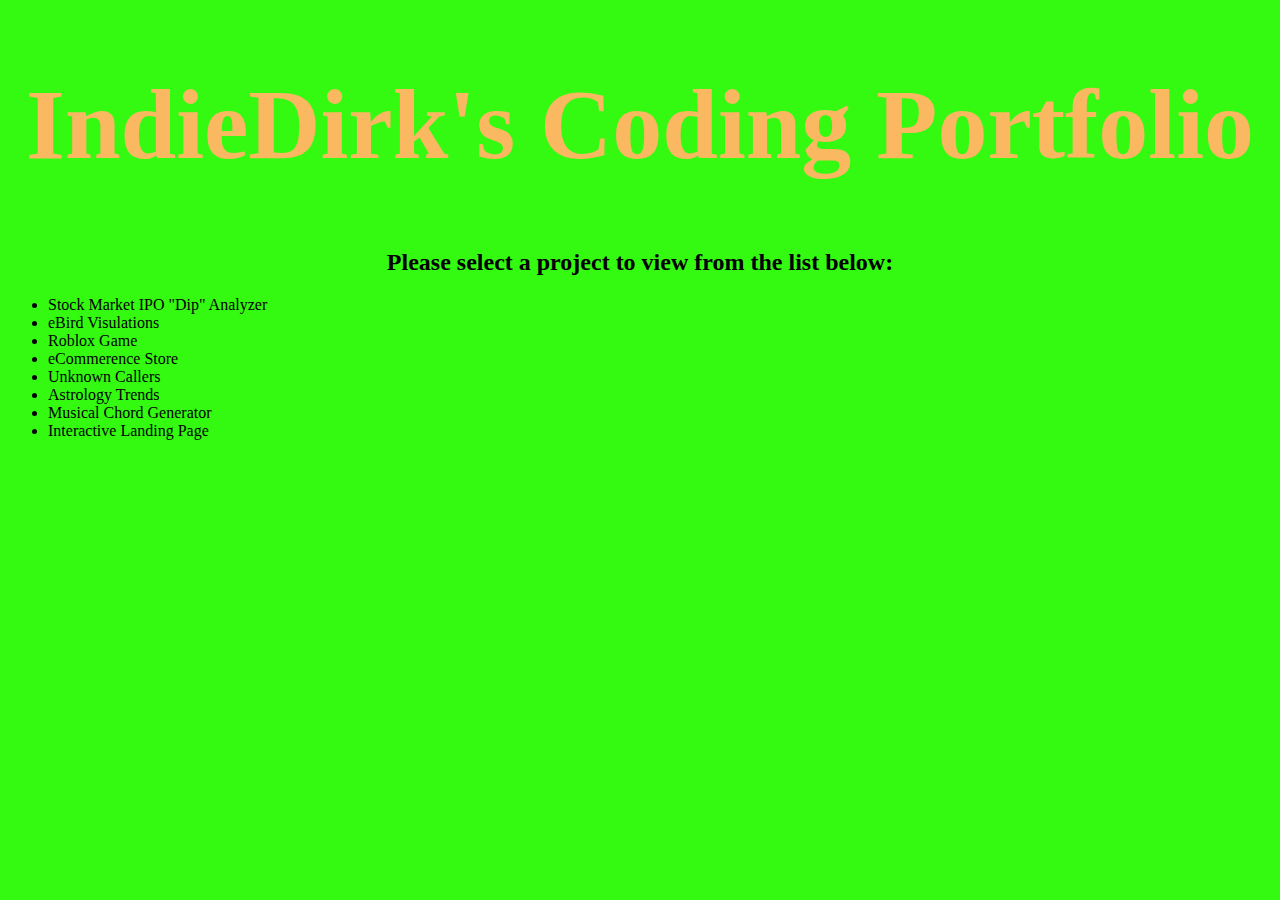
<file: index.html>
<!DOCTYPE html>
<html lang="en">
    <head>
        <meta charset="UTF-8">
        <meta name="viewport" content="width=device-width, initial-scale=1.0">
        <title>IndieDirk's Portfolio</title>
        <link rel="stylesheet" href="index.css">
    </head>
    <body>
        <h1>IndieDirk's Coding Portfolio</h1>
        <h2>Please select a project to view from the list below:</h2>
        <ul>
            <li>Stock Market IPO "Dip" Analyzer</li>
            <li>eBird Visulations</li>
            <li>Roblox Game</li>
            <li>eCommerence Store</li>
            <li>Unknown Callers</li>
            <li>Astrology Trends</li>
            <li>Musical Chord Generator</li>
            <li>Interactive Landing Page</li>
        </ul>
       
    
    </body>
</html>
</file>
<file: index.css>
body {
  background-color: #34fA12;
}

h1 {
  font-size: 100px;
  text-align: center; 
  color: rgb(250, 184, 97);
  background-image: url(https://images.pexels.com/photos/225250/pexels-photo-225250.jpeg?auto=compress&cs=tinysrgb&w=1260&h=750&dpr=2);
}

h2 {
  text-align: center;
}

ol {
  text-align: center;
}
</file>
